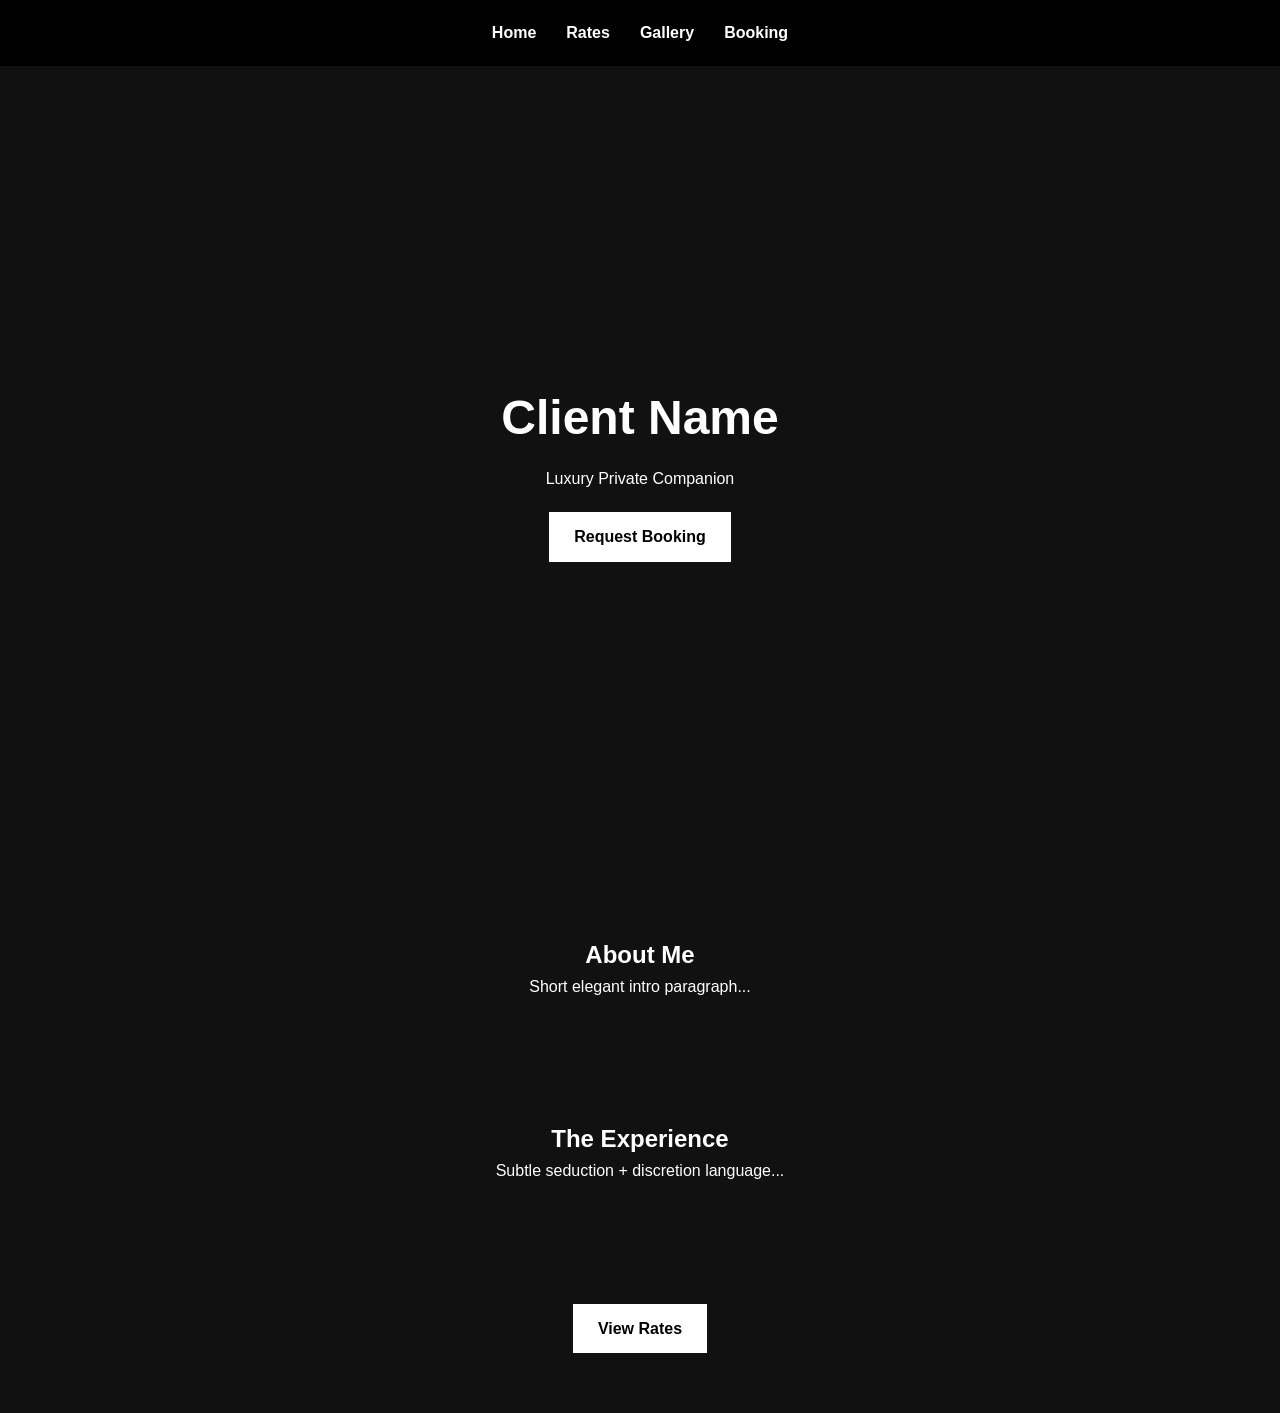
<file: index.html>
<!DOCTYPE html>
<html lang="en">
<head>
  <meta charset="UTF-8">
  <meta name="viewport" content="width=device-width, initial-scale=1.0">
  <title>Client Name | Home</title>
  <link rel="stylesheet" href="styles.css">
</head>

<body>

  <nav class="navbar">
    <a href="index.html">Home</a>
    <a href="rates.html">Rates</a>
    <a href="gallery.html">Gallery</a>
    <a href="booking.html">Booking</a>
  </nav>

  <!-- HOME PAGE -->

  <section class="hero">
    <h1>Client Name</h1>
    <p>Luxury Private Companion</p>
    <a href="booking.html" class="cta">Request Booking</a>
  </section>

  <section class="intro">
    <h2>About Me</h2>
    <p>Short elegant intro paragraph...</p>
  </section>

  <section class="experience">
    <h2>The Experience</h2>
    <p>Subtle seduction + discretion language...</p>
  </section>

  <section class="cta-section">
    <a href="rates.html" class="secondary-cta">View Rates</a>
  </section>

  <script src="script.js"></script>
</body>
</html>
</file>
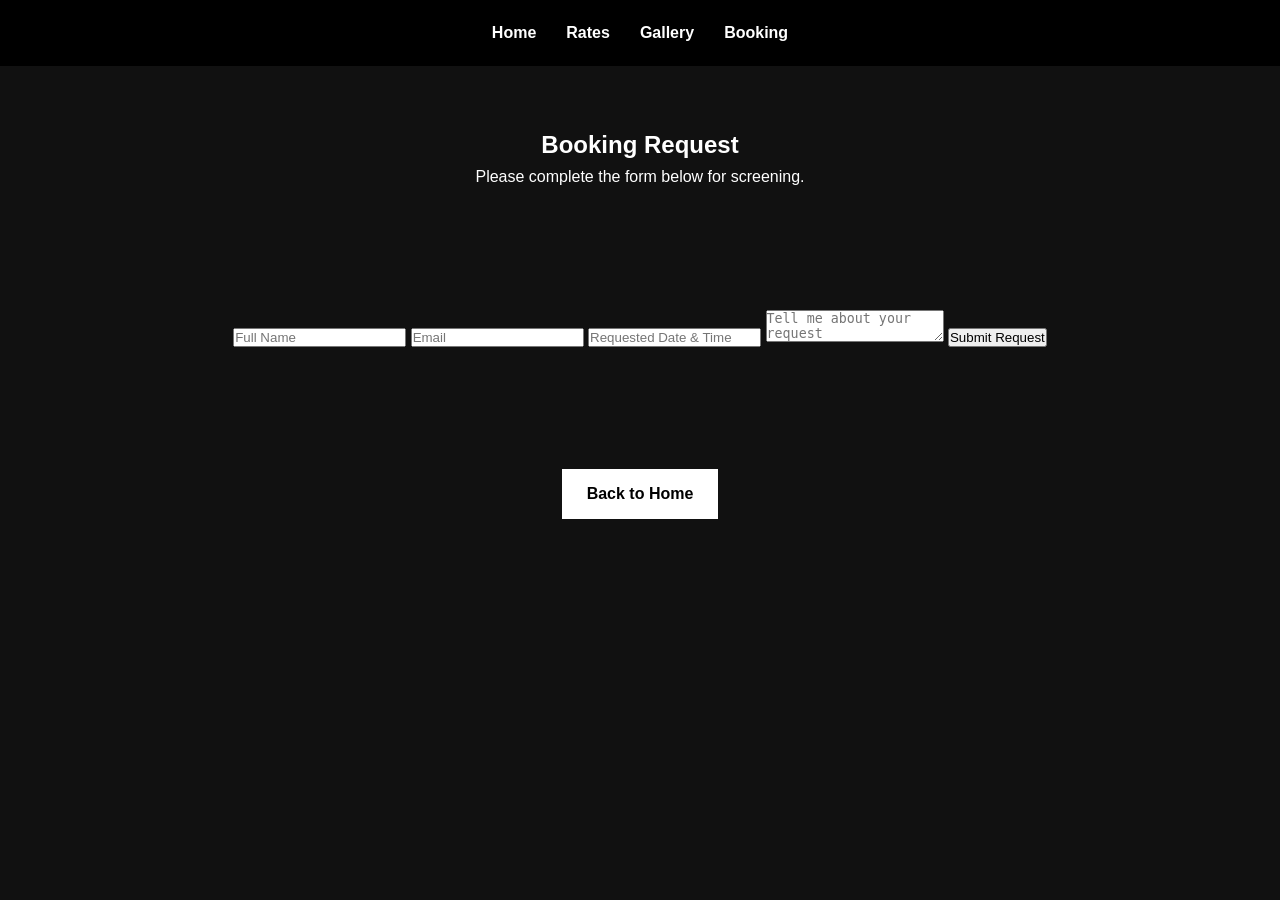
<file: booking.html>
<!DOCTYPE html>
<html lang="en">
<head>
  <meta charset="UTF-8">
  <meta name="viewport" content="width=device-width, initial-scale=1.0">
  <title>Client Name | Booking</title>
  <link rel="stylesheet" href="styles.css">
</head>

<body>

  <nav class="navbar">
  <a href="index.html">Home</a>
  <a href="rates.html">Rates</a>
  <a href="gallery.html">Gallery</a>
  <a href="booking.html">Booking</a>
</nav>
  
  <!-- BOOKING PAGE -->

  <section class="booking-hero">
    <h1>Booking Request</h1>
    <p>Please complete the form below for screening.</p>
  </section>

  <section class="booking-form">
    <form>
      <input type="text" name="fullName" placeholder="Full Name" required>
      <input type="email" name="email" placeholder="Email" required>
      <input type="text" name="dateTime" placeholder="Requested Date & Time" required>
      <textarea name="details" placeholder="Tell me about your request"></textarea>
      <button type="submit">Submit Request</button>
    </form>
  </section>

  <section class="cta-section">
    <a href="index.html" class="secondary-cta">Back to Home</a>
  </section>

  <script src="script.js"></script>
</body>
</html>
</file>
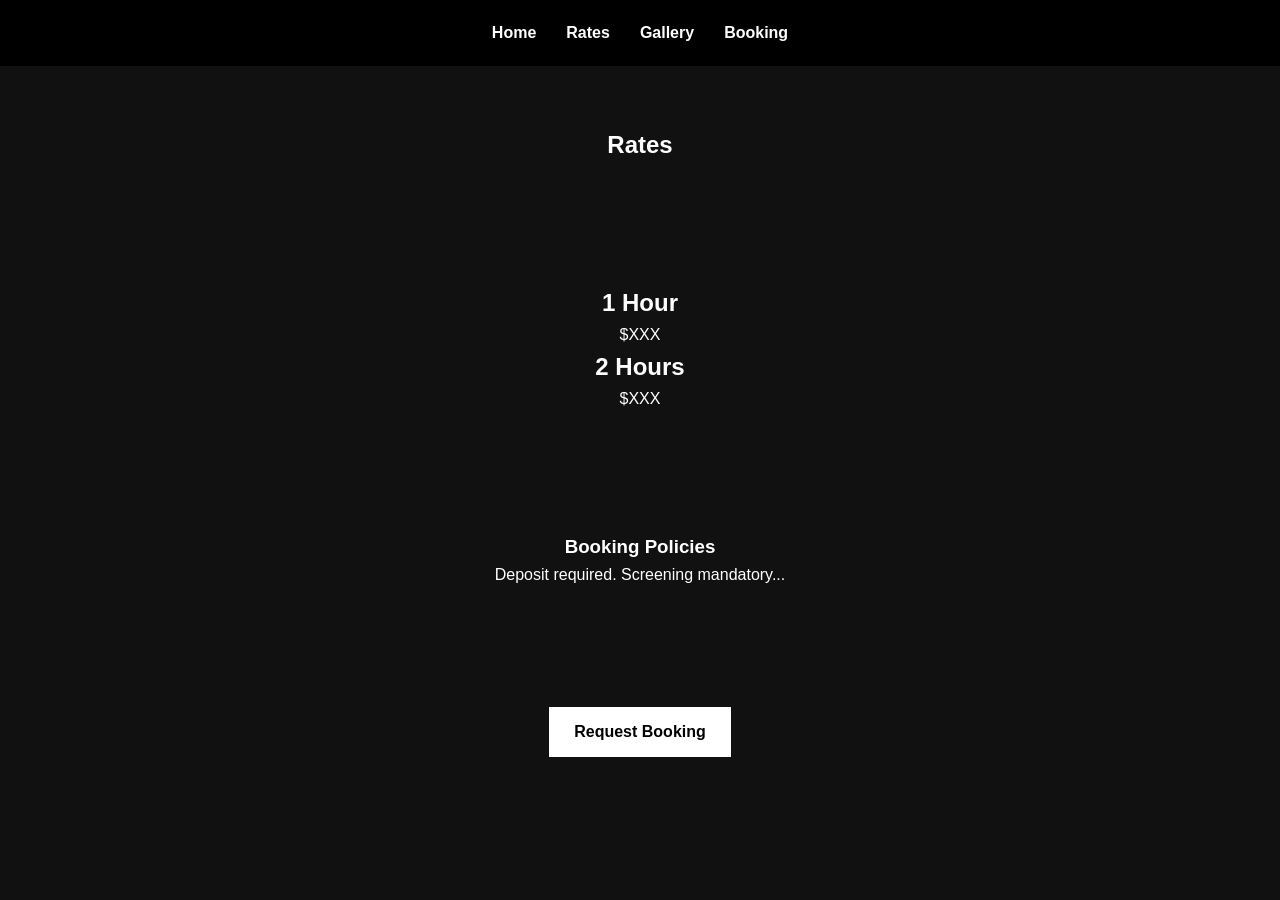
<file: rates.html>
<!DOCTYPE html>
<html lang="en">
<head>
  <meta charset="UTF-8">
  <meta name="viewport" content="width=device-width, initial-scale=1.0">
  <title>Client Name | Rates</title>
  <link rel="stylesheet" href="styles.css">
</head>

<body>

  <nav class="navbar">
  <a href="index.html">Home</a>
  <a href="rates.html">Rates</a>
  <a href="gallery.html">Gallery</a>
  <a href="booking.html">Booking</a>
</nav>

  <!-- RATES PAGE -->

  <section class="rates-hero">
    <h1>Rates</h1>
  </section>

  <section class="rate-options">
    <div class="rate-card">
      <h2>1 Hour</h2>
      <p>$XXX</p>
    </div>

    <div class="rate-card">
      <h2>2 Hours</h2>
      <p>$XXX</p>
    </div>
  </section>

  <section class="policies">
    <h3>Booking Policies</h3>
    <p>Deposit required. Screening mandatory...</p>
  </section>

  <section class="cta-section">
    <a href="booking.html" class="cta">Request Booking</a>
  </section>

  <script src="script.js"></script>
</body>
</html>
</file>
<file: styles.css>
/* RESET */
* {
  margin: 0;
  padding: 0;
  box-sizing: border-box;
}

/* BODY */
body {
  font-family: Arial, sans-serif;
  background-color: #111;
  color: white;
  line-height: 1.6;
}

/* NAVBAR */
.navbar {
  display: flex;
  justify-content: center;
  gap: 30px;
  padding: 20px;
  background: black;
}

.navbar a {
  color: white;
  text-decoration: none;
  font-weight: bold;
}

.navbar a:hover {
  opacity: 0.7;
}

/* HERO */
.hero {
  height: 90vh;
  background-image: url("assets/images/hero.jpg");
  background-size: cover;
  background-position: center;
  display: flex;
  flex-direction: column;
  justify-content: center;
  align-items: center;
  text-align: center;
}

.hero h1 {
  font-size: 3rem;
  margin-bottom: 10px;
}

.hero p {
  margin-bottom: 20px;
}

/* BUTTONS */
.cta, .secondary-cta {
  background: white;
  color: black;
  padding: 12px 25px;
  text-decoration: none;
  font-weight: bold;
  display: inline-block;
}

.cta:hover, .secondary-cta:hover {
  opacity: 0.8;
}

/* SECTIONS */
section {
  padding: 60px 20px;
  text-align: center;
}

/* GALLERY GRID */
.gallery-grid {
  display: grid;
  grid-template-columns: repeat(auto-fit, minmax(250px, 1fr));
  gap: 20px;
  padding: 40px;
}

.gallery-grid img {
  width: 100%;
  height: auto;
  display: block;
}
</file>
